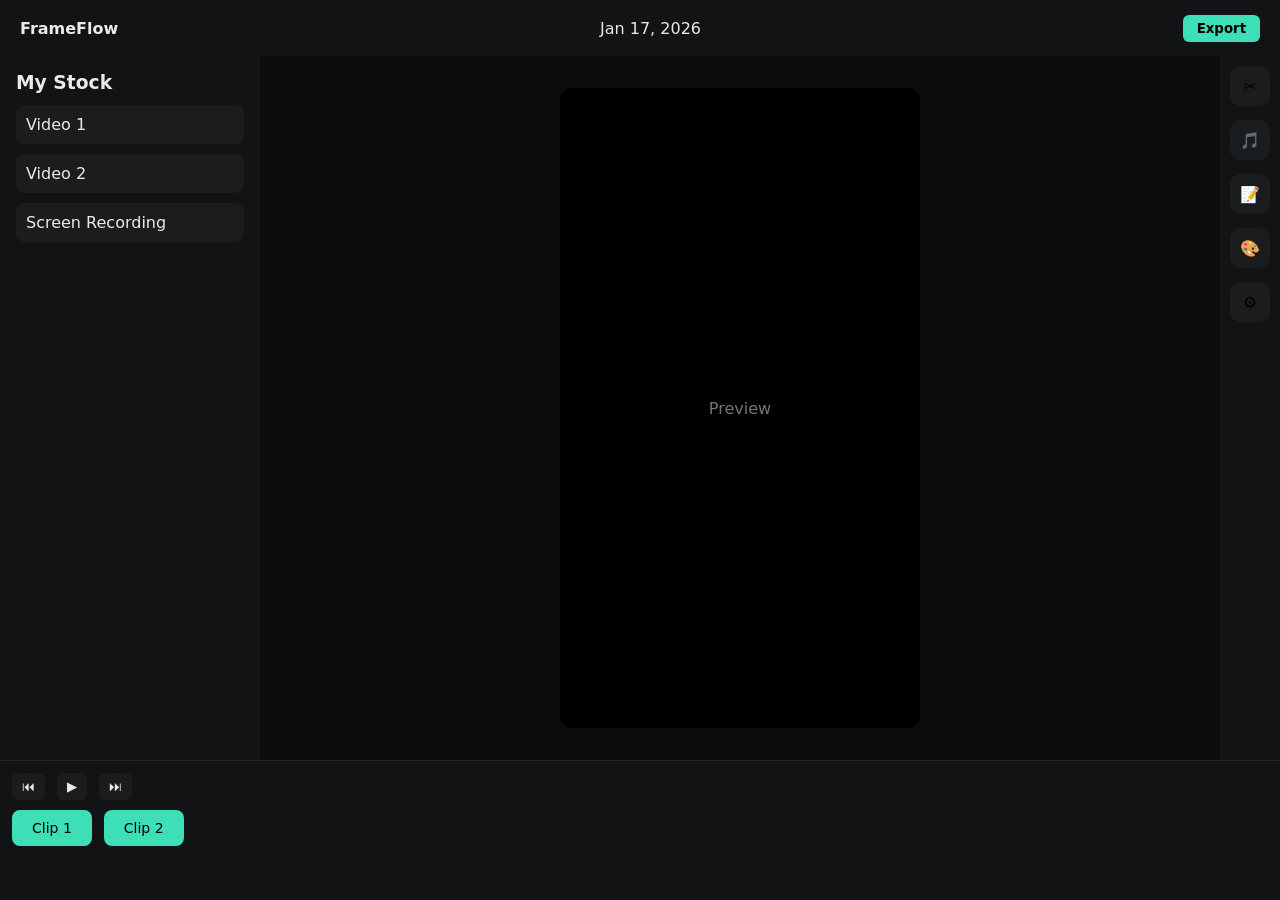
<file: frontend/studio.html>
<!DOCTYPE html>
<html lang="en">
<head>
  <meta charset="UTF-8" />
  <meta name="viewport" content="width=device-width, initial-scale=1.0" />
  <title>Studio | FrameFlow</title>

  <link rel="stylesheet" href="studio.css" />
</head>

<body class="studio-page">

  <!-- TOP BAR -->
  <header class="studio-topbar">
    <div class="logo">FrameFlow</div>
    <div class="project-date">Jan 17, 2026</div>
    <button class="export-btn">Export</button>
  </header>

  <!-- MAIN EDITOR -->
  <div class="studio-layout">

    <!-- LEFT PANEL: MEDIA -->
    <aside class="media-panel">
      <h3>My Stock</h3>

      <div class="media-list">
        <div class="media-item">Video 1</div>
        <div class="media-item">Video 2</div>
        <div class="media-item">Screen Recording</div>
      </div>
    </aside>

    <!-- CENTER PREVIEW -->
    <main class="preview-panel">
      <div class="preview-canvas">
        <span class="preview-placeholder">Preview</span>
      </div>
    </main>

    <!-- RIGHT TOOLS -->
    <aside class="tools-panel">
      <button class="tool-btn">✂</button>
      <button class="tool-btn">🎵</button>
      <button class="tool-btn">📝</button>
      <button class="tool-btn">🎨</button>
      <button class="tool-btn">⚙</button>
    </aside>

  </div>

  <!-- TIMELINE -->
  <section class="timeline">
    <div class="timeline-controls">
      <button>⏮</button>
      <button>▶</button>
      <button>⏭</button>
    </div>

    <div class="timeline-track">
      <div class="clip">Clip 1</div>
      <div class="clip">Clip 2</div>
    </div>
  </section>

  <script src="studio.js"></script>
</body>
</html>
</file>
<file: frontend/studio.css>
/* ===== RESET ===== */
* {
  margin: 0;
  padding: 0;
  box-sizing: border-box;
  font-family: Inter, system-ui, sans-serif;
}

/* ===== PAGE ===== */
.studio-page {
  background: #0c0c0c;
  color: #eaeaea;
  height: 100vh;
  display: flex;
  flex-direction: column;
}

/* ===== TOP BAR ===== */
.studio-topbar {
  height: 56px;
  padding: 0 20px;
  background: #111315;
  display: flex;
  align-items: center;
  justify-content: space-between;
}

.logo {
  font-weight: 700;
}

.export-btn {
  padding: 6px 14px;
  background: #3edfb6;
  border: none;
  border-radius: 6px;
  font-weight: 600;
  cursor: pointer;
}

/* ===== MAIN LAYOUT ===== */
.studio-layout {
  flex: 1;
  display: grid;
  grid-template-columns: 260px 1fr 60px;
}

/* ===== MEDIA PANEL ===== */
.media-panel {
  background: #111315;
  padding: 16px;
  overflow-y: auto;
}

.media-panel h3 {
  margin-bottom: 12px;
}

.media-item {
  background: #1a1c1e;
  padding: 10px;
  border-radius: 8px;
  margin-bottom: 10px;
  cursor: pointer;
}

/* ===== PREVIEW ===== */
.preview-panel {
  display: flex;
  justify-content: center;
  align-items: center;
  background: #0c0c0c;
}

.preview-canvas {
  width: 360px;
  height: 640px;
  background: #000;
  border-radius: 12px;
  display: flex;
  justify-content: center;
  align-items: center;
}

.preview-placeholder {
  opacity: 0.5;
}

/* ===== TOOLS ===== */
.tools-panel {
  background: #111315;
  display: flex;
  flex-direction: column;
  align-items: center;
  padding: 10px;
  gap: 14px;
}

.tool-btn {
  width: 40px;
  height: 40px;
  background: #1a1c1e;
  border: none;
  border-radius: 10px;
  cursor: pointer;
  font-size: 16px;
}

/* ===== TIMELINE ===== */
.timeline {
  height: 140px;
  background: #111315;
  border-top: 1px solid rgba(255,255,255,0.08);
  padding: 12px;
}

.timeline-controls {
  display: flex;
  gap: 12px;
  margin-bottom: 10px;
}

.timeline-controls button {
  background: #1a1c1e;
  border: none;
  color: #eaeaea;
  padding: 6px 10px;
  border-radius: 6px;
  cursor: pointer;
}

.timeline-track {
  display: flex;
  gap: 12px;
}

.clip {
  background: #3edfb6;
  color: #000;
  padding: 10px 20px;
  border-radius: 8px;
  font-size: 14px;
}
</file>
